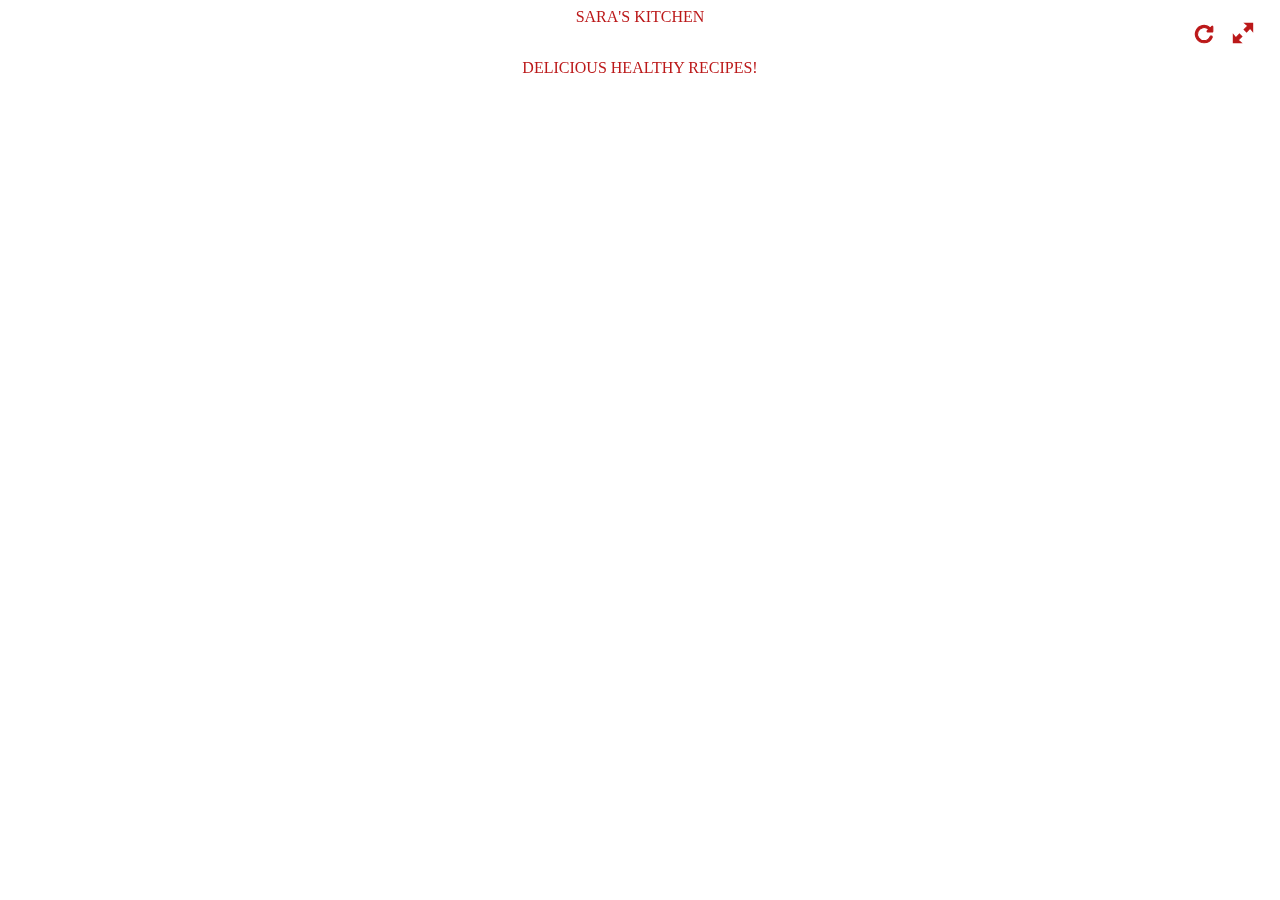
<file: index.html>
<!DOCTYPE html>
<html lang="en">
<head>
    <meta charset="UTF-8">
    <title>SARA'S KITCHEN</title>
    <meta name="viewport" content="width=device-width"; initial-scale="1.0"; interactive-widget="resizes-content"; viewport-fit="cover">
    <link rel="icon" type="image/svg+xml" href="./images/fav_icon.svg" />
    <link rel="manifest" href="./manifest.json" />
  
    <!-- App's -->
    <link rel="stylesheet" type="text/css" href="./css/style.css" />
    <script src="./js/script.js"></script>
</head>
<body>
    <audio id="clickSound" src="./sounds/ding" preload="auto"></audio>

    <p id="title" locKey="title">SARA'S KITCHEN</p>
    <p id="subtitle" locKey="subtitle">DELICIOUS HEALTHY RECIPES!</p>

    <div id="languageToggle">
        <label class="switch">
            <input type="checkbox" id="langCheckbox">
            <span class="slider"></span>
        </label>
    </div>

    <div id="controls">
        <div id="refreshButton" class="svgBox control" title="Refresh" locKeyTitle="refresh">
            <svg class="inlineSVG" viewbox="0 0 22 22">
                <path d="M19.146 4.854l-1.489 1.489A8 8 0 1 0 12 20a8.094 8.094 0 0 0 7.371-4.886 1 1 0 1 0-1.842-.779A6.071 6.071 0 0 1 12 18a6 6 0 1 1 4.243-10.243l-1.39 1.39a.5.5 0 0 0 .354.854H19.5A.5.5 0 0 0 20 9.5V5.207a.5.5 0 0 0-.854-.353z" />
            </svg>
        </div>

        <div id="fullscreenToggle" class="svgBox control" title="Toggle Fullscreen" locKeyTitle="toggleFullscreen">
            <svg class="inlineSVG" viewbox="0 0 20 20">
                <path d="M6.987 10.987l-2.931 3.031L2 11.589V18h6.387l-2.43-2.081 3.03-2.932-2-2zM11.613 2l2.43 2.081-3.03 2.932 2 2 2.931-3.031L18 8.411V2h-6.387z" />
            </svg>
        </div>
    </div>

    <div id="items">
        <div class="item">
            <div class="name" en="" ar=""></div>
            <div class="preview">
                <img class="itemImage" alt="product image" />
                <div class="buyLeftSide"></div>
                <div class="buy">
                    <svg class="inlineSVG cart" viewbox="0 0 512 512">
                        <path d="M218.412,444.786c-5.85-3.957-12.972-6.291-20.546-6.282c-5.043,0-9.908,1.026-14.314,2.895 c-6.605,2.793-12.192,7.436-16.156,13.303c-3.965,5.85-6.283,12.973-6.274,20.546c-0.009,5.043,1.019,9.908,2.886,14.306 c2.802,6.614,7.437,12.2,13.295,16.156c5.858,3.974,12.99,6.292,20.563,6.292c5.043,0,9.898-1.028,14.297-2.895 c6.613-2.793,12.208-7.446,16.165-13.304c3.956-5.85,6.282-12.981,6.282-20.554c0-5.042-1.036-9.898-2.895-14.305 C228.921,454.328,224.27,448.742,218.412,444.786z M211.518,481.012c-1.12,2.649-3.014,4.933-5.383,6.529 c-2.377,1.596-5.161,2.521-8.268,2.53c-2.08-0.009-4.008-0.416-5.765-1.172c-2.64-1.103-4.933-3.005-6.529-5.365 c-1.596-2.386-2.513-5.179-2.53-8.287c0.009-2.072,0.424-3.99,1.172-5.764c1.103-2.64,3.006-4.924,5.374-6.528 c2.378-1.596,5.171-2.514,8.278-2.522c2.072,0,3.99,0.417,5.756,1.163c2.649,1.112,4.924,3.006,6.529,5.383 c1.596,2.377,2.521,5.162,2.521,8.268C212.672,477.327,212.265,479.246,211.518,481.012z" />
                        <path d="M419.943,444.786c-5.858-3.957-12.981-6.291-20.554-6.282c-5.042,0-9.907,1.026-14.306,2.895 c-6.604,2.793-12.2,7.436-16.164,13.303c-3.956,5.85-6.283,12.973-6.274,20.546c-0.009,5.043,1.027,9.908,2.895,14.306 c2.793,6.614,7.438,12.2,13.295,16.165c5.849,3.965,12.98,6.283,20.554,6.283c5.043,0,9.908-1.028,14.305-2.895 c6.606-2.793,12.201-7.446,16.165-13.304c3.956-5.85,6.283-12.981,6.274-20.554c0.008-5.042-1.028-9.898-2.895-14.305 C430.445,454.328,425.801,448.742,419.943,444.786z M413.041,481.012c-1.112,2.649-3.013,4.933-5.374,6.529 c-2.378,1.596-5.17,2.521-8.278,2.53c-2.08-0.009-3.998-0.416-5.764-1.172c-2.649-1.103-4.925-3.005-6.52-5.365 c-1.605-2.386-2.531-5.179-2.531-8.287c0-2.072,0.416-3.99,1.154-5.764c1.122-2.64,3.014-4.924,5.383-6.528 c2.377-1.596,5.17-2.514,8.277-2.522c2.08,0,3.999,0.417,5.765,1.163c2.64,1.112,4.924,3.006,6.52,5.383 c1.596,2.377,2.53,5.162,2.53,8.268C414.204,477.327,413.789,479.246,413.041,481.012z" />
                        <path d="M491.615,95.734c-5.051-6.18-12.624-9.772-20.621-9.772H123.665L111.83,45.305v0.008 c-5.433-18.176-20.342-31.947-38.884-35.92L30.481,0.3C23.298-1.245,16.217,3.339,14.672,10.53 c-1.537,7.19,3.04,14.271,10.239,15.807l42.45,9.102c9.041,1.935,16.308,8.642,18.948,17.506l77.598,266.547 c-1.748,0.815-3.438,1.698-5.06,2.674c-8.371,4.984-15.078,11.98-19.578,20.147c-4.304,7.76-6.588,16.555-6.8,25.631h-0.043v1.383 h0.034c0.17,7.09,1.682,13.89,4.305,20.096c4.202,9.925,11.181,18.321,19.976,24.264c8.796,5.951,19.476,9.44,30.852,9.432h249.568 c7.36,0,13.329-5.96,13.329-13.312c0-7.352-5.969-13.312-13.329-13.312l-249.568-0.008c-3.973,0-7.691-0.798-11.104-2.233 c-5.094-2.156-9.492-5.79-12.565-10.358c-2.955-4.39-4.703-9.56-4.84-15.23c0.153-6.767,2.31-12.642,6.096-17.337 c1.961-2.42,4.38-4.542,7.318-6.3c2.904-1.732,6.325-3.107,10.341-3.973l250.841-40.828c16.394-2.674,29.425-15.205,32.737-31.481 l30.682-150.839v-0.016c0.356-1.749,0.526-3.532,0.526-5.298C497.625,106.499,495.537,100.54,491.615,95.734z M236.665,284.548 c-7.471,2.19-15.299-2.106-17.49-9.577l-36.522-125.055c-2.174-7.471,2.106-15.299,9.584-17.481 c7.48-2.182,15.308,2.106,17.489,9.586l36.515,125.038C248.432,274.538,244.135,282.375,236.665,284.548z M295.686,275.252 c-7.47,2.182-15.298-2.105-17.489-9.585l-33.875-115.988c-2.182-7.471,2.106-15.299,9.586-17.489 c7.479-2.174,15.307,2.114,17.48,9.593l33.874,115.98C307.453,265.242,303.157,273.07,295.686,275.252z M354.793,266.228 c-7.472,2.181-15.299-2.106-17.49-9.586l-31.302-107.193c-2.182-7.47,2.106-15.307,9.585-17.48 c7.472-2.19,15.299,2.097,17.48,9.577l31.302,107.192C366.56,256.209,362.263,264.045,354.793,266.228z M413.712,256.599 c-7.471,2.182-15.299-2.105-17.48-9.585l-28.569-97.812c-2.182-7.471,2.106-15.298,9.585-17.489 c7.479-2.174,15.307,2.106,17.48,9.584l28.577,97.812C425.479,246.59,421.191,254.409,413.712,256.599z" />
                    </svg>
                </div>
            </div>
            <div class="description">
                <p class="nutritions" en="" ar=""></p>
                <p class="details" en="" ar=""></p>
            </div>
        </div>
    </div>

    <img  id="logo" src="./images/Logo.png" alt="Logo" />

    <div id="shareButton" class="svgBox shareButton" title="Share" locKeyTitle="share">
        <svg class="inlineSVG" viewbox="0 0 458.624 458.624">
            <path d="M339.588,314.529c-14.215,0-27.456,4.133-38.621,11.239l-112.682-78.67c1.809-6.315,2.798-12.976,2.798-19.871 c0-6.896-0.989-13.557-2.798-19.871l109.64-76.547c11.764,8.356,26.133,13.286,41.662,13.286c39.79,0,72.047-32.257,72.047-72.047 C411.634,32.258,379.378,0,339.588,0c-39.79,0-72.047,32.257-72.047,72.047c0,5.255,0.578,10.373,1.646,15.308l-112.424,78.491 c-10.974-6.759-23.892-10.666-37.727-10.666c-39.79,0-72.047,32.257-72.047,72.047s32.256,72.047,72.047,72.047 c13.834,0,26.753-3.907,37.727-10.666l113.292,79.097c-1.629,6.017-2.514,12.34-2.514,18.872c0,39.79,32.257,72.047,72.047,72.047 c39.79,0,72.047-32.257,72.047-72.047C411.635,346.787,379.378,314.529,339.588,314.529z" />
        </svg>
    </div>

    <div id="installButton" class="svgBox installButton" title="Install" locKeyTitle="install">
        <svg class="inlineSVG" viewbox="0 0 512 448">
            <path d="M 192,0 192,160 80,160 256,336 432,160 320,160 320,0 192,0 Z M 0,288 0,448 512,448 512,288 384,288 256,416 128,288 0,288 Z m 416,32 64,0 0,64 -64,0 0,-64 z" />
        </svg>
    </div>

    <button id="startButton" locKey="start">START</button>

    <div id="socials">
        <div id="fbButton" class="svgBox subIcon" title="Facebook" locKeyTitle="facebook">
            <svg class="inlineSVG" viewbox="-337 273 123.5 256">
                <path d="M-260.9,327.8c0-10.3,9.2-14,19.5-14c10.3,0,21.3,3.2,21.3,3.2l6.6-39.2c0,0-14-4.8-47.4-4.8c-20.5,0-32.4,7.8-41.1,19.3 c-8.2,10.9-8.5,28.4-8.5,39.7v25.7H-337V396h26.5v133h49.6V396h39.3l2.9-38.3h-42.2V327.8z" />
            </svg>
        </div>

        <div id="instaButton" class="svgBox subIcon" title="Instagram" locKeyTitle="instagram">
            <svg class="inlineSVG" viewbox="-271 273 256 256">
                <path d="M-64.5,273h-157c-27.3,0-49.5,22.2-49.5,49.5v52.3v104.8c0,27.3,22.2,49.5,49.5,49.5h157c27.3,0,49.5-22.2,49.5-49.5V374.7 v-52.3C-15.1,295.2-37.3,273-64.5,273z M-50.3,302.5h5.7v5.6v37.8l-43.3,0.1l-0.1-43.4L-50.3,302.5z M-179.6,374.7 c8.2-11.3,21.5-18.8,36.5-18.8s28.3,7.4,36.5,18.8c5.4,7.4,8.5,16.5,8.5,26.3c0,24.8-20.2,45.1-45.1,45.1s-44.9-20.3-44.9-45.1 C-188.1,391.2-184.9,382.1-179.6,374.7z M-40,479.5C-40,493-51,504-64.5,504h-157c-13.5,0-24.5-11-24.5-24.5V374.7h38.2 c-3.3,8.1-5.2,17-5.2,26.3c0,38.6,31.4,70,70,70c38.6,0,70-31.4,70-70c0-9.3-1.9-18.2-5.2-26.3H-40V479.5" />
            </svg>
        </div>

        <div id="wappButton" class="svgBox subIcon" title="Whatsapp" locKeyTitle="whatsapp">
            <svg class="inlineSVG" viewbox="0 0 32 32">
                <path d="M26.576 5.363c-2.69-2.69-6.406-4.354-10.511-4.354-8.209 0-14.865 6.655-14.865 14.865 0 2.732 0.737 5.291 2.022 7.491l-0.038-0.070-2.109 7.702 7.879-2.067c2.051 1.139 4.498 1.809 7.102 1.809h0.006c8.209-0.003 14.862-6.659 14.862-14.868 0-4.103-1.662-7.817-4.349-10.507l0 0zM16.062 28.228h-0.005c-0 0-0.001 0-0.001 0-2.319 0-4.489-0.64-6.342-1.753l0.056 0.031-0.451-0.267-4.675 1.227 1.247-4.559-0.294-0.467c-1.185-1.862-1.889-4.131-1.889-6.565 0-6.822 5.531-12.353 12.353-12.353s12.353 5.531 12.353 12.353c0 6.822-5.53 12.353-12.353 12.353h-0zM22.838 18.977c-0.371-0.186-2.197-1.083-2.537-1.208-0.341-0.124-0.589-0.185-0.837 0.187-0.246 0.371-0.958 1.207-1.175 1.455-0.216 0.249-0.434 0.279-0.805 0.094-1.15-0.466-2.138-1.087-2.997-1.852l0.010 0.009c-0.799-0.74-1.484-1.587-2.037-2.521l-0.028-0.052c-0.216-0.371-0.023-0.572 0.162-0.757 0.167-0.166 0.372-0.434 0.557-0.65 0.146-0.179 0.271-0.384 0.366-0.604l0.006-0.017c0.043-0.087 0.068-0.188 0.068-0.296 0-0.131-0.037-0.253-0.101-0.357l0.002 0.003c-0.094-0.186-0.836-2.014-1.145-2.758-0.302-0.724-0.609-0.625-0.836-0.637-0.216-0.010-0.464-0.012-0.712-0.012-0.395 0.010-0.746 0.188-0.988 0.463l-0.001 0.002c-0.802 0.761-1.3 1.834-1.3 3.023 0 0.026 0 0.053 0.001 0.079l-0-0.004c0.131 1.467 0.681 2.784 1.527 3.857l-0.012-0.015c1.604 2.379 3.742 4.282 6.251 5.564l0.094 0.043c0.548 0.248 1.25 0.513 1.968 0.74l0.149 0.041c0.442 0.14 0.951 0.221 1.479 0.221 0.303 0 0.601-0.027 0.889-0.078l-0.031 0.004c1.069-0.223 1.956-0.868 2.497-1.749l0.009-0.017c0.165-0.366 0.261-0.793 0.261-1.242 0-0.185-0.016-0.366-0.047-0.542l0.003 0.019c-0.092-0.155-0.34-0.247-0.712-0.434z" />
            </svg>
        </div>
    </div>

    <div id="tray"></div>

    <canvas id="firefliesCanvas"></canvas>

</body>
</html>
</file>
<file: css/style.css>
:root {
  --accentColor: rgb(187 24 25);
  --gradientStart: rgb(242,226,183);
  --gradientEnd: rgb(193,179,145);
  --accentColor2: rgb(255, 125, 0);
  --disabledColor: rgb(200, 200, 200);
}

/* All items */
* {
  padding: 0px;
  margin: 0px;
  box-sizing: border-box;
  /*border: 1px solid yellow;*/

}

/* Hyperlinks */
a { 
  text-decoration: none;
  cursor: pointer;
  color: var(--accentColor);
}

/* View is the same size as the browser window */
html, body, #firefliesCanvas {
  position: absolute;
  top: 0; left:0;
  width: 100dvw; max-width: 100dvw; height: 100dvh; max-height: 100dvh;
  scrollbar-width: none;
}

#firefliesCanvas { z-index: -1; }

body {
  font-family: Georgia, serif;
  font-feature-settings: normal;
  line-height: 1.5;

  background: white;
  transition: background 2s ease-in-out;
}

#title{
  position: absolute;
  top: 50dvh;
  left: 50dvw;

  font-weight: lighter;
  text-align: center;
  white-space: nowrap;
  color: var(--accentColor);
}

#subtitle{
  position: absolute;
  top: calc(50dvh + 2rem);
  left: 50dvw;

  font-weight: lighter;
  text-align: center;
  white-space: nowrap;
  color: var(--accentColor);
}

#languageToggle{
  visibility: hidden;
  position: absolute;
  top: 1rem;
  left: 1rem;
}

.switch {
  position: relative;
  top: 0;
  right: 0;
  display: inline-block;
  width: 4.4rem;
  height: 2.4rem;
}

.switch input { 
  opacity: 0;
  width: 0;
  height: 0;
}

.slider {
  position: absolute;
  cursor: pointer;
  top: 0;
  left: 0;
  right: 0;
  bottom: 0;
  border-radius: 1.9rem;
  background-color: var(--disabledColor);
  -webkit-transition: .4s;
  transition: .4s;
}

.slider:before {
  position: absolute;
  content: "";
  height: 1.9rem;
  width: 1.9rem;
  left: 0.25rem;
  bottom: 0.25rem;
  border-radius: 50%;
  background-color: white;
  -webkit-transition: .4s;
  transition: .4s;
}

input:checked + .slider {
  background-color: var(--accentColor);
}

input:checked + .slider:before {
  -webkit-transform: translateX(2.0rem);
  -ms-transform: translateX(2.0rem);
  transform: translateX(2.0rem);
}

#langCheckbox + .slider:before {
  display: flex;
  justify-content: center;
  align-items: center;
  font-size: 1.1rem;
  color: var(--accentColor);
  font-weight: bolder;
}

#langCheckbox:not(:checked) + .slider:before { content: "Ar"; }
#langCheckbox:checked + .slider:before { content: "En"; }

#logo {
  position: absolute;
  height: 8rem;
  width: 18rem;
  top: calc(70dvh);
  left: calc(50dvw - 9rem);
  visibility: hidden;
}

.inlineSVG {
  width: 100%; height: 100%;
  /* Control the color of the svg's path */
  path{ fill: var(--accentColor); stroke: var(--accentColor); }
}

.shareButton, .installButton {
  visibility: hidden;
  width: 2.5rem;
  height: 2.5rem;
  cursor: pointer;
}

.shareButton, .installButton { position: fixed; top: calc(65dvh - 1.25rem); }
.shareButton { left: calc(50dvw - 10rem); }
.installButton { left: calc(50dvw + 7.5rem); display: none; }

.inlineSVG:hover {
  path{ fill: var(--accentColor2); stroke: var(--accentColor2); }
  transform: scale(1.25);
}

#startButton{
  position: fixed;
  width: 5.0rem;
  height: 5.0rem;
  top: calc(65dvh - 2.5rem);
  left: calc(50dvw - 2.5rem);
  border-radius: 50%;
  position: fixed;
  z-index: 1;
  cursor: pointer;

  visibility: hidden;

  background-color: white;
  color: var(--accentColor);
  border: 3px solid var(--accentColor);
  font-weight: bolder;
  font-size: 1.15rem;
}

#startButton:hover {
  background-color: var(--accentColor2);
  color: white;
  border-color: white;
  transition: background-color 0.3s, color 0.3s;
  scale: 1.1;
}

#socials, #tray{
  visibility: hidden;
  position: fixed;
  bottom: 1dvh;
  /*width: auto;
  height: auto;*/
  display: flex;
  gap: 1rem;
  background-color: white;
  padding: 0.75rem;
  border-radius: 0.75rem;
}

#socials{ left: 1dvw; }

#tray{ right: 1dvw; }

.subIcon{
  width: 1.5rem;
  height: 1.5rem;
  cursor: pointer;
}

#controls{
  position: fixed;
  top: 1dvh;
  right: 1dvw;
  /*width: auto;
  height: auto;*/
  display: flex;
  gap: 1rem;

  background-color: white;
  padding: 0.75rem;
  border-radius: 0.75rem;
}

.control{
  width: 1.5rem;
  height: 1.5rem;
  cursor: pointer;
}

#items {
  display: none;
  width: calc(100dvw - 1rem);
  height: calc(96dvh - 6rem);
  float: left;
  flex-wrap: wrap;
  margin: calc(2dvh + 3rem) 0.5rem calc(2dvh + 3rem) 0.5rem;
  overflow: auto;
}

.item {
	z-index: 1;
	display: flex;
	flex-direction: column;
	margin: 0.25rem;
	padding: 0.50rem;
	height: auto;
	background-color:  white;
	border-radius: 0.5rem;
	width: max(22rem, calc(25% - 1rem));
	.preview {
		position: relative;
		img { height: auto; width: 85%; z-index: -1; }
		img:hover { transform: scale(1.05) rotate(60deg); transition: 1.5s; }
		.buyLeftSide {
      z-index: 2;
			display: none;
			border-width: 4px;
      border-color: var(--accentColor2);
			border-right-style: solid;
			border-bottom-style: solid;
			background-color: transperent;
			position: absolute;
			right: calc(4rem - 6px); bottom: -4px;
			width: 2.0rem; height: calc(0.5rem + 8px); border-radius: 0 0 2.0rem 0;
		}
		.buy {
      z-index: 2;
			display: none;
			border: 4px solid var(--accentColor2);
			background-color: white;
			position: absolute;
			right: 0; bottom: calc(-2rem - 0px);
			width: 4rem; height: 4rem; border-radius: 50%;
      .cart { width: 60%; height: 60% }
		}
	}
}

.item:hover {
  border: 1px solid var(--accentColor2);
	.buy, .buyLeftSide {
    display: flex;
    justify-content: center;
    align-items: center;
  }
	.description { border-radius: 0.5rem 0 0.5rem 0.5rem; }
}

.name, .description, .nutritions {
  padding: 0.5rem;
  background-color: var(--accentColor2);
  z-index: 1;
  color: white;
  border-radius: 0.5rem;
}

.description {
  border: 4px solid var(--accentColor2);
  border-radius: 0.5rem;
  .details {
    padding: 0.5rem;
    border-radius: 0.5rem;
    color: black;
    background-color: white;
  }
}
</file>
